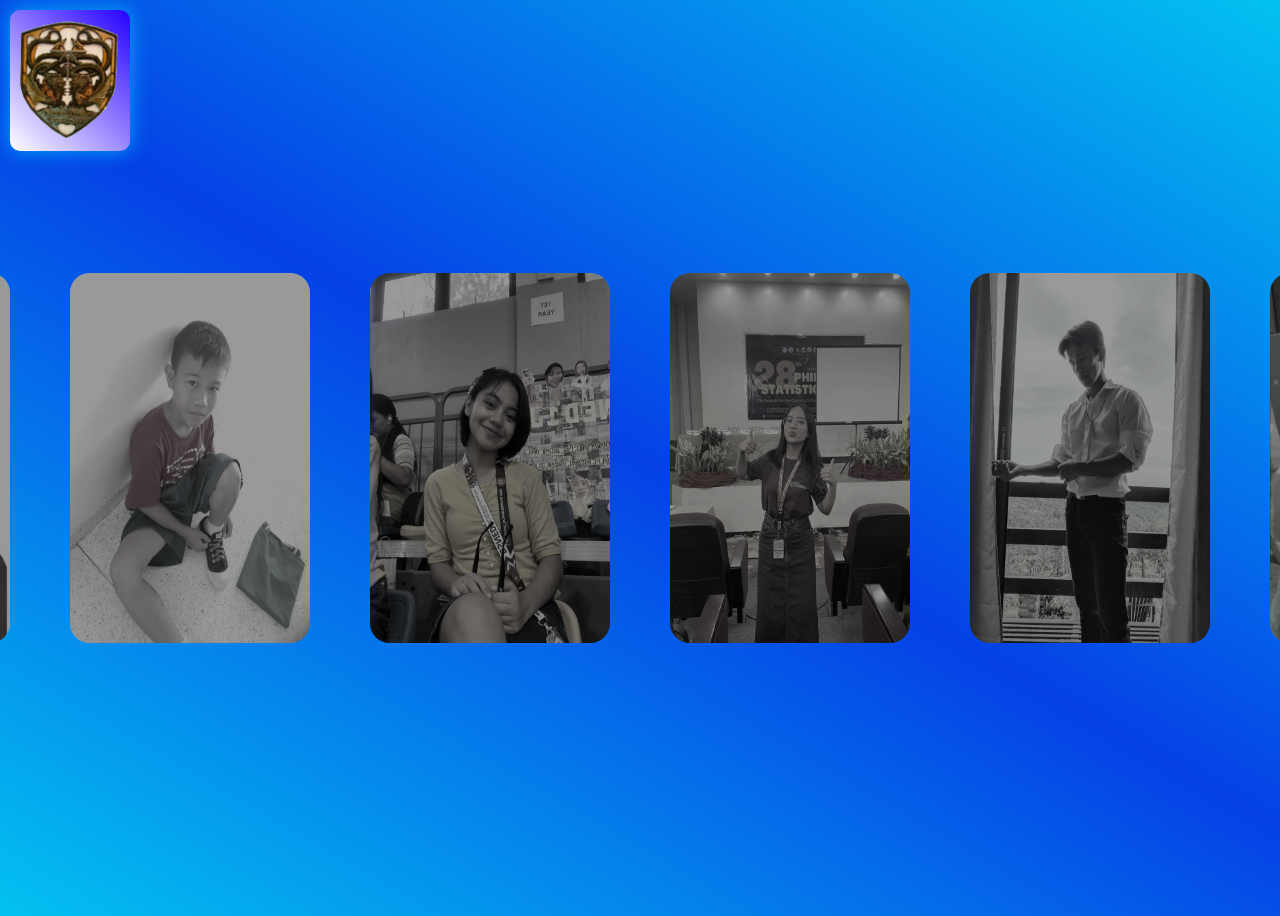
<file: info.html>
<!DOCTYPE html>
<html lang="en">
<head>
    <meta charset="UTF-8">
    <meta name="viewport" content="width=device-width, initial-scale=1.0">
    <link rel="stylesheet" href="style.css">
    <title>Scholars Information</title>
</head>
<body>
    <a href="index.html">
        <img src="images/okay.png" alt="logo" class="logo">
    </a>
    <div class="container">
        <span class="slider" id="slider1"></span>
        <span class="slider" id="slider2"></span>
        <span class="slider" id="slider3"></span>
        <span class="slider" id="slider4"></span>
        <span class="slider" id="slider5"></span>
        <span class="slider" id="slider6"></span>
        <span class="slider" id="slider7"></span>
        <span class="slider" id="slider8"></span>
        <span class="slider" id="slider9"></span>
        <span class="slider" id="slider10"></span>
        <span class="slider" id="slider11"></span>
        <span class="slider" id="slider12"></span>
        <span class="slider" id="slider13"></span>
        <span class="slider" id="slider14"></span>

        <div class="imgContainer">
        <img src="images/mission.jpeg" alt="" class="image" />
            <div class="slide_div" id="slide_1">
                <img src="images/ryle.jpg" alt="" class="img" id="img1">
                <a href="#slider1" class="button" id="button1"></a>
                <div class="text" id="text1">RYLE RECAMADAS<hr>Bachelor of Science in Mechanical Engineering<br>
                    <span class="batch">Batch 2022-2023</span></div>
            </div>
            <div class="slide_div" id="slide_2">
                <img src="images/redz.jpg" alt="" class="img" id="img2">
                <a href="#slider2" class="button" id="button2"></a>
                <div class="text" id="text2">REDZ JOMI CAGA-ANAN<hr>Bachelor of Secondary Education Major in Mathematics<br>
                    <span class="batch">Batch 2022-2023</span></div>
            </div>
            <div class="slide_div" id="slide_3">
                <img src="images/marbee2.jpg" alt="" class="img" id="img3">
                <a href="#slider3" class="button" id="button3"></a>
                <div class="text" id="text3">JAY MARBEE TABSING<hr>Bachelor of Secondary Education Major in Mathematics<br>
                    <span class="batch">Batch 2022-2023</span></div>
            </div>
            <div class="slide_div" id="slide_4">
                <img src="images/shela.jpg" alt="" class="img" id="img4">
                <a href="#slider4" class="button" id="button4"></a>
                <div class="text" id="text4">SHELA RODRIGO<hr>Bachelor of Science in English Literature<br>
                    <span class="batch">Batch 2022-2023</span></div>
            </div>
            <div class="slide_div" id="slide_5">
                <img src="images/emma2.jpg" alt="" class="img" id="img5">
                <a href="#slider5" class="button" id="button5"></a>
                <div class="text" id="text5">EMMA LYN BOLO<hr>Bachelor of Science in Industrial Engineering<br>
                    <span class="batch">Batch 2022-2023</span></div>
            </div>
            <div class="slide_div" id="slide_6">
                <img src="images/dave.png" alt="" class="img" id="img6">
                <a href="#slider6" class="button" id="button6"></a>
                <div class="text" id="text6">DAVE LAPING<hr>Bachelor of Science in Computer Engineering<br>
                    <span class="batch">Batch 2022-2023</span></div>
            </div>
            <div class="slide_div" id="slide_7">
                <img src="images/nat.jpg" alt="" class="img" id="img7">
                <a href="#slider7" class="button" id="button7"></a>
                <div class="text" id="text7">NATALIE MAY NGUJO<hr>Bachelor of Special Needs Education - Teaching Deaf and Hard-of-hearing Learners<br>
                <span class="batch">Batch 2023-2024</span></div>
            </div>
            <div class="slide_div" id="slide_8">
                <img src="images/gly2.jpeg" alt="" class="img" id="img8">
                <a href="#slider8" class="button" id="button8"></a>
                <div class="text" id="text8">GLYZA JHANE DAVIS<hr>Bachelor of Secondary Education Major in Mathematics<br>
                    <span class="batch">Batch 2023-2024</span></div>
            </div>
            <div class="slide_div" id="slide_9">
                <img src="images/rey.jpg" alt="" class="img" id="img9">
                <a href="#slider9" class="button" id="button9"></a>
                <div class="text" id="text9">REYMARK B. DEGAMO<hr>Bachelor of Science in Mathematics<br>
                <span class="batch">Batch 2023-2024</span></div>
            </div>
            <div class="slide_div" id="slide_10">
                <img src="images/kevin.jpg" alt="" class="img" id="img10">
                <a href="#slider10" class="button" id="button10"></a>
                <div class="text" id="text10">JOHN KEVIN RABAÑO<hr>Bachelor of Industrial Technology Mechatronics<br>
                    <span class="batch">Batch 2023-2024</span></div>
            </div>
            <div class="slide_div" id="slide_11">
                <img src="images/jadon.jpg" alt="" class="img" id="img11">
                <a href="#slider11" class="button" id="button11"></a>
                <div class="text" id="text11">KARL JADON ALEXIS ROA<hr>Bachelor of Science in Mechanical Engineering major in Mechatronics<br>
                    <span class="batch">Batch 2024-2025</span></div>
            </div>
            <div class="slide_div" id="slide_12">
                <img src="images/may.jpg" alt="" class="img" id="img12">
                <a href="#slider12" class="button" id="button12"></a>
                <div class="text" id="text12">MIKAELA MAY BILLARE<hr>Bachelor of Science in English Literature<br>
                    <span class="batch">Batch 2024-2025</span></div>
            </div>
            <div class="slide_div" id="slide_13">
                <img src="images/shem.jpg" alt="" class="img" id="img13">
                <a href="#slider13" class="button" id="button13"></a>
                <div class="text" id="text13">MIKAELA SHEM B. SINILONG<hr>Bachelor of Secondary Education Major in Mathematics<br>
                    <span class="batch">Batch 2024-2025</span></div>
            </div>
            <div class="slide_div" id="slide_14">
                <img src="images/ivan2.jpeg" alt="" class="img" id="img14">
                <a href="#slider14" class="button" id="button14"></a>
                <div class="text" id="text14">IVAN JHEC ORBISO<hr>Bachelor of Industrial Technology Electrical<br>
                    <span class="batch">Batch 2024-2025</span></div>
            </div>

        </div>

    </div>
    
</body>
</html>
</file>
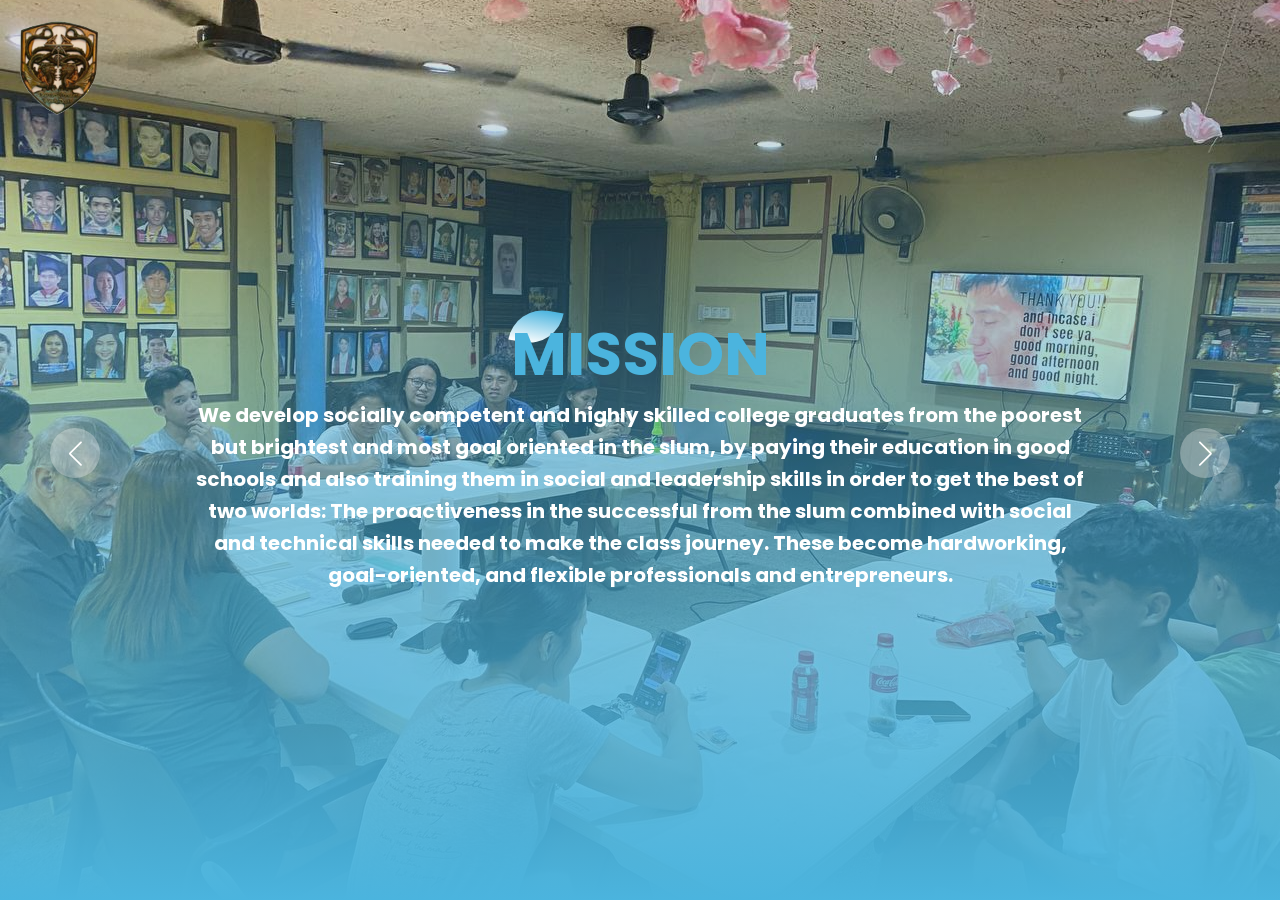
<file: read.html>
<!DOCTYPE html>
<!-- Coding by CodingLab | www.codinglabweb.com  -->
<html lang="en">
  <head>
    <meta charset="UTF-8" />
    <meta http-equiv="X-UA-Compatible" content="IE=edge" />
    <meta name="viewport" content="width=device-width, initial-scale=1.0" />
    <title>Website Image Slider</title>

    <!-- Link Swiper's CSS -->
    <link
      rel="stylesheet"
      href="https://cdn.jsdelivr.net/npm/swiper@11/swiper-bundle.min.css"
    />

    <!-- CSS -->
    <link rel="stylesheet" href="more.css" />
  </head>
  <body>
    <a href="index.html">
        <img src="images/okay.png" alt="logo" class="logo">
    </a>

    <section class="main swiper mySwiper">
      <div class="wrapper swiper-wrapper">
        <div class="slide swiper-slide">
          <img src="images/mission.jpeg" alt="" class="image" />
          <div class="image-data">
            <h2>
                MISSION
              </h2>
            <p class="text">We develop socially competent and highly skilled college graduates from the poorest but brightest and 
                most goal oriented in the slum, by paying their education in good schools and also training them in 
                social and leadership skills in order to get the best of two worlds: The proactiveness in the successful 
                from the slum combined with social and technical skills needed to make the class journey. 
                These become hardworking, goal-oriented, and flexible professionals and entrepreneurs.</p>
          </div>
        </div>
        <div class="slide swiper-slide">
          <img src="images/vision.jpeg" alt="" class="image" />
          <div class="image-data">
            <h2>
                VISION
              </h2>
                <p class="text">The Kff Foundation envisions empowering underprivileged yet talented youth in Cebu City to become future leaders 
                and role models. By addressing environmental, cultural, and social challenges, the foundation nurtures their 
                potential through comprehensive support, education, and leadership development.
                <br>
                The goal is to enable these individuals to break societal barriers, achieve professional 
                excellence, and contribute to a prosperous Philippines. The foundation serves as an extended family, 
                fostering resilience, character, and a network to ensure success while promoting sustainability 
                for future generations.</p>
         
          </div>
        </div>
        <div class="slide swiper-slide">
          <img src="images/history.jpeg" alt="" class="image" />
          <div class="image-data">
            <h2>
                HISTORY
              </h2>
            <p class="text">The foundation started as a promise. A promise of commitment eventually grew and helped lots of young, 
                determined, intelligent individuals of Cebu. The year was 1983 when a European went to the Philippines 
                and chose Cebu as his point of destination.
                <br>
                He was a government doctor who specialized in the care and treatment of problem youths in parts of Europe.
                During his stay in the country, among many other people he met a boy. Inspired by the boy's dedication, 
                he helped him continue his studies and fulfill his dreams. Through time, the family of scholars expanded 
                and the promise went on in the name of Kff Foundation.</p>

          </div>
        </div>
      </div>

      <div class="swiper-button-next nav-btn"></div>
      <div class="swiper-button-prev nav-btn"></div>
      <div class="swiper-pagination"></div>
    </section>

    <!-- Swiper JS -->
    <script src="https://cdn.jsdelivr.net/npm/swiper@11/swiper-bundle.min.js"></script>

    <!-- Initialize Swiper -->
    <script>
      var swiper = new Swiper(".mySwiper", {
        slidesPerView: 1,
        loop: true,
        pagination: {
          el: ".swiper-pagination",
          clickable: true,
        },
        navigation: {
          nextEl: ".swiper-button-next",
          prevEl: ".swiper-button-prev",
        },
      });
    </script>
  </body>
</html>
</file>
<file: style.css>
body {
    width: 100%;
    height: 100vh;
    display: flex;
    align-items: center;
    overflow: hidden;
    background: linear-gradient(30deg, rgb(3, 193, 240), rgb(5, 65, 230), rgb(3, 193, 240));
}
.logo{
    position: absolute;
    top: 10px;
    left: 10px;
    width: 100px;
    height: auto;
    z-index: 1000;
    padding: 10px;
    border-radius: 10px;
    background: linear-gradient(45deg, #ffffff, #2600ff); /* Vibrant gradient */
    filter: drop-shadow(0px 0px 10px rgba(0, 195, 255, 0.8)); /* Glow effect */
}

.container {
    width: 100%;
    height: 90vh;
    display: flex;
    flex-direction: row;
    align-items: center;
    overflow: hidden;
}

.imgContainer {
    width: 100%;
    height: 600px;
    position: absolute;
    left: 0;
    display: flex;
    justify-content: center;
    align-items: center;
    transition: 1s;
}

.slide_div {
    display: flex;
    align-items: center;
    justify-content: center;
    margin: 0 30px 0 30px;
    position: relative;
}

img {
    position: relative;
    height: 370px;
    width: 240px;
    filter: saturate(10%);
    transition: 0.7s;
    background-color: rgba(0, 0, 0, 0.4);
    border-radius: 20px;
    overflow: hidden;
}

.button {
    position: absolute;
    width: 240px;
    height: 370px;
    transition: 0.7s;
    background-color: rgba(0, 0, 0, 0.4);
    border-radius: 20px;
}

.button:hover {
    background-color: rgba(0, 0, 0, 0.2);
}

.text {
    position: absolute;
    bottom: 0;
    width: 100%;
    text-align: center;
    font-size: 1.2rem;
    font-weight: bold;
    color: rgb(255, 255, 255);
    opacity: 0;
    transition: 0.7s;
    padding: 10px 0;
    background: linear-gradient(to top, rgba(0, 0, 0, 0.8), transparent);
    border-bottom-left-radius: 20px;
    border-bottom-right-radius: 20px;
}
.batch {
    font-weight: bold;
    color: #FFD700; /* Gold color for the batch text */
    margin-top: 10px;
}


/* Highlight the clicked image and button */
#slider1:target ~ .imgContainer #img1,
#slider1:target ~ .imgContainer #button1 {
    width: 390px;
    height: 600px;
    background-color: transparent;
    filter: saturate(100%);
}

#slider2:target ~ .imgContainer #img2,
#slider2:target ~ .imgContainer #button2 {
    width: 390px;
    height: 600px;
    background-color: transparent;
    filter: saturate(100%);
}

#slider3:target ~ .imgContainer #img3,
#slider3:target ~ .imgContainer #button3 {
    width: 390px;
    height: 600px;
    background-color: transparent;
    filter: saturate(100%);
}

#slider4:target ~ .imgContainer #img4,
#slider4:target ~ .imgContainer #button4 {
    width: 390px;
    height: 600px;
    background-color: transparent;
    filter: saturate(100%);
}

#slider5:target ~ .imgContainer #img5,
#slider5:target ~ .imgContainer #button5 {
    width: 390px;
    height: 600px;
    background-color: transparent;
    filter: saturate(100%);
}

#slider6:target ~ .imgContainer #img6,
#slider6:target ~ .imgContainer #button6 {
    width: 390px;
    height: 600px;
    background-color: transparent;
    filter: saturate(100%);
}

#slider7:target ~ .imgContainer #img7,
#slider7:target ~ .imgContainer #button7 {
    width: 390px;
    height: 600px;
    background-color: transparent;
    filter: saturate(100%);
}
#slider8:target ~ .imgContainer #img8,
#slider8:target ~ .imgContainer #button8 {
    width: 390px;
    height: 600px;
    background-color: transparent;
    filter: saturate(100%);
}
#slider9:target ~ .imgContainer #img9,
#slider9:target ~ .imgContainer #button9 {
    width: 390px;
    height: 600px;
    background-color: transparent;
    filter: saturate(100%);
}
#slider10:target ~ .imgContainer #img10,
#slider10:target ~ .imgContainer #button10 {
    width: 390px;
    height: 600px;
    background-color: transparent;
    filter: saturate(100%);
}
#slider11:target ~ .imgContainer #img11,
#slider11:target ~ .imgContainer #button11 {
    width: 390px;
    height: 600px;
    background-color: transparent;
    filter: saturate(100%);
}
#slider12:target ~ .imgContainer #img12,
#slider12:target ~ .imgContainer #button12 {
    width: 390px;
    height: 600px;
    background-color: transparent;
    filter: saturate(100%);
}
#slider13:target ~ .imgContainer #img13,
#slider13:target ~ .imgContainer #button13 {
    width: 390px;
    height: 600px;
    background-color: transparent;
    filter: saturate(100%);
}
#slider14:target ~ .imgContainer #img14,
#slider14:target ~ .imgContainer #button14 {
    width: 390px;
    height: 600px;
    background-color: transparent;
    filter: saturate(100%);
}

/* Restore hover effect when an image is clicked */
#slider1:target ~ .imgContainer #button1:hover,
#slider2:target ~ .imgContainer #button2:hover,
#slider3:target ~ .imgContainer #button3:hover,
#slider4:target ~ .imgContainer #button4:hover,
#slider5:target ~ .imgContainer #button5:hover,
#slider6:target ~ .imgContainer #button6:hover,
#slider7:target ~ .imgContainer #button7:hover,
#slider8:target ~ .imgContainer #button8:hover,
#slider9:target ~ .imgContainer #button9:hover,
#slider10:target ~ .imgContainer #button10:hover,
#slider11:target ~ .imgContainer #button11:hover,
#slider12:target ~ .imgContainer #button12:hover,
#slider13:target ~ .imgContainer #button13:hover,
#slider14:target ~ .imgContainer #button14:hover {
    background-color: rgba(0, 0, 0, 0.2);
}

/* Text visibility when slider is clicked */
#slider1:target ~ .imgContainer #text1,
#slider2:target ~ .imgContainer #text2,
#slider3:target ~ .imgContainer #text3,
#slider4:target ~ .imgContainer #text4,
#slider5:target ~ .imgContainer #text5,
#slider6:target ~ .imgContainer #text6,
#slider7:target ~ .imgContainer #text7,
#slider8:target ~ .imgContainer #text8,
#slider9:target ~ .imgContainer #text9,
#slider10:target ~ .imgContainer #text10,
#slider11:target ~ .imgContainer #text11,
#slider12:target ~ .imgContainer #text12,
#slider13:target ~ .imgContainer #text13,
#slider14:target ~ .imgContainer #text14{
    opacity: 1;
}

/* Slider positions */
#slider1:target ~ .imgContainer {
    left: 120%;
}
#slider2:target ~ .imgContainer {
    left: 100%;
}
#slider3:target ~ .imgContainer {
    left: 80%;
}
#slider4:target ~ .imgContainer {
    left: 60%;
}
#slider5:target ~ .imgContainer {
    left: 40%;
}
#slider6:target ~ .imgContainer {
    left: 20%;
}
#slider7:target ~ .imgContainer {
    left: 0%;
}
#slider8:target ~ .imgContainer {
    left: -20%;
}
#slider9:target ~ .imgContainer {
    left: -40%;
}
#slider10:target ~ .imgContainer {
    left: -60%;
}
#slider11:target ~ .imgContainer {
    left: -80%;
}
#slider12:target ~ .imgContainer {
    left: -100%;
}
#slider13:target ~ .imgContainer {
    left: -120%;
}
#slider14:target ~ .imgContainer {
    left: -140%;
}
</file>
<file: more.css>
/* Google Fonts - Poppins */
@import url("https://fonts.googleapis.com/css2?family=Poppins:wght@300;400;500;600&display=swap");

* {
  margin: 0;
  padding: 0;
  box-sizing: border-box;
  font-family: "Poppins", sans-serif;
}
.logo{
    position: absolute;
    top: 10px;
    left: 10px;
    width: 100px;
    height: auto;
    z-index: 1000;
    padding: 10px;
    border-radius: 10px;
   
}

.main {
  height: 100vh;
  width: 100%;
}

.wrapper,
.slide {
  position: relative;
  width: 100%;
  height: 100%;
}

.slide {
  overflow: hidden;
}

.slide::before {
  content: "";
  position: absolute;
  height: 100%;
  width: 100%;
  background: linear-gradient(rgba(0,0,0,0.1), #4BB4DE);
  z-index: 10;
}

.slide .image {
  height: 100%;
  width: 100%;
  object-fit: cover;
}

.slide .image-data {
    position: absolute;
    top: 50%;
    left: 50%;
    transform: translate(-50%, -50%);
    text-align: center;
    width: 70%; /* Adjust width as needed for better alignment */
    z-index: 100;
    color: #fff;
}

.image-data p.text {
  font-size: 20px;
  font-weight: bold;
  line-height: 1.6;
  color: #fff;
}

.slide .image-data h2 {
    margin: auto;
    font-size: 60px;
    color: #4BB4DE;   
    font-weight: bold;
    position: relative;
    z-index: 1;
    display: inline-block;
}
.slide .image-data h2::after{
    content: '';
    width: 50px;
    height: 35px;
    background: linear-gradient(#4BB4DE,#fff);
    position: absolute;
    top: 0px;
    left: 0;
    z-index: -1;
    transform: rotate(10deg);
    border-top-left-radius: 35px;
    border-bottom-right-radius: 35px;
}

a.button {
  display: inline-block;
  padding: 10px 20px;
  border-radius: 25px;
  color: #333;
  background: #fff;
  text-decoration: none;
  margin-top: 25px;
  transition: all 0.3s ease;
}

a.button:hover {
  color: #fff;
  background-color: #c87e4f;
}

/* swiper button css */
.nav-btn {
  height: 50px;
  width: 50px;
  border-radius: 50%;
  background: rgba(255, 255, 255, 0.3);
}

.nav-btn:hover {
  background: rgba(255, 255, 255, 0.4);
}

.swiper-button-next {
  right: 50px;
}

.swiper-button-prev {
  left: 50px;
}

.nav-btn::before,
.nav-btn::after {
  font-size: 25px;
  color: #fff;
}

.swiper-pagination-bullet {
  opacity: 1;
  height: 12px;
  width: 12px;
  background-color: #fff;
  visibility: hidden;
}

.swiper-pagination-bullet-active {
  border: 2px solid #fff;
  background-color: #c87e4f;
}

@media screen and (max-width: 768px) {
  .nav-btn {
    visibility: hidden;
  }

  .swiper-pagination-bullet {
    visibility: visible;
  }
}
</file>
